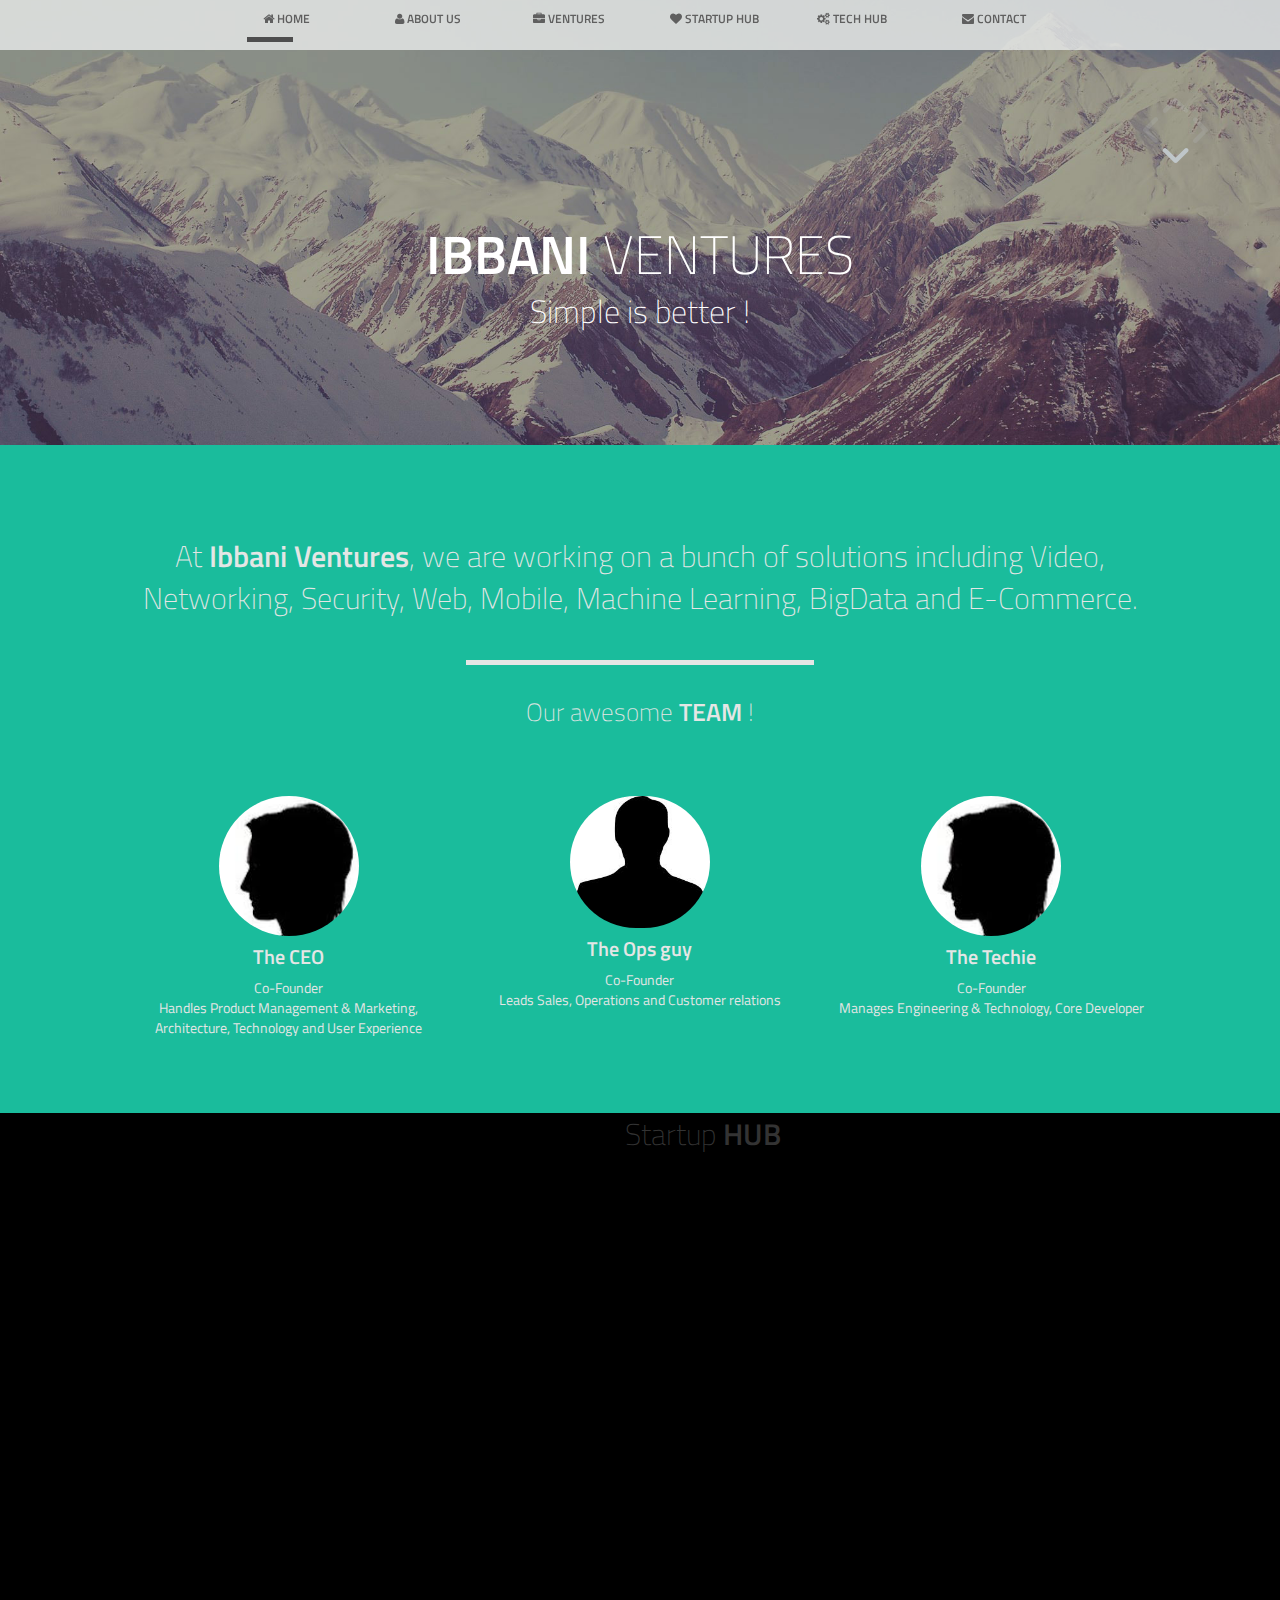
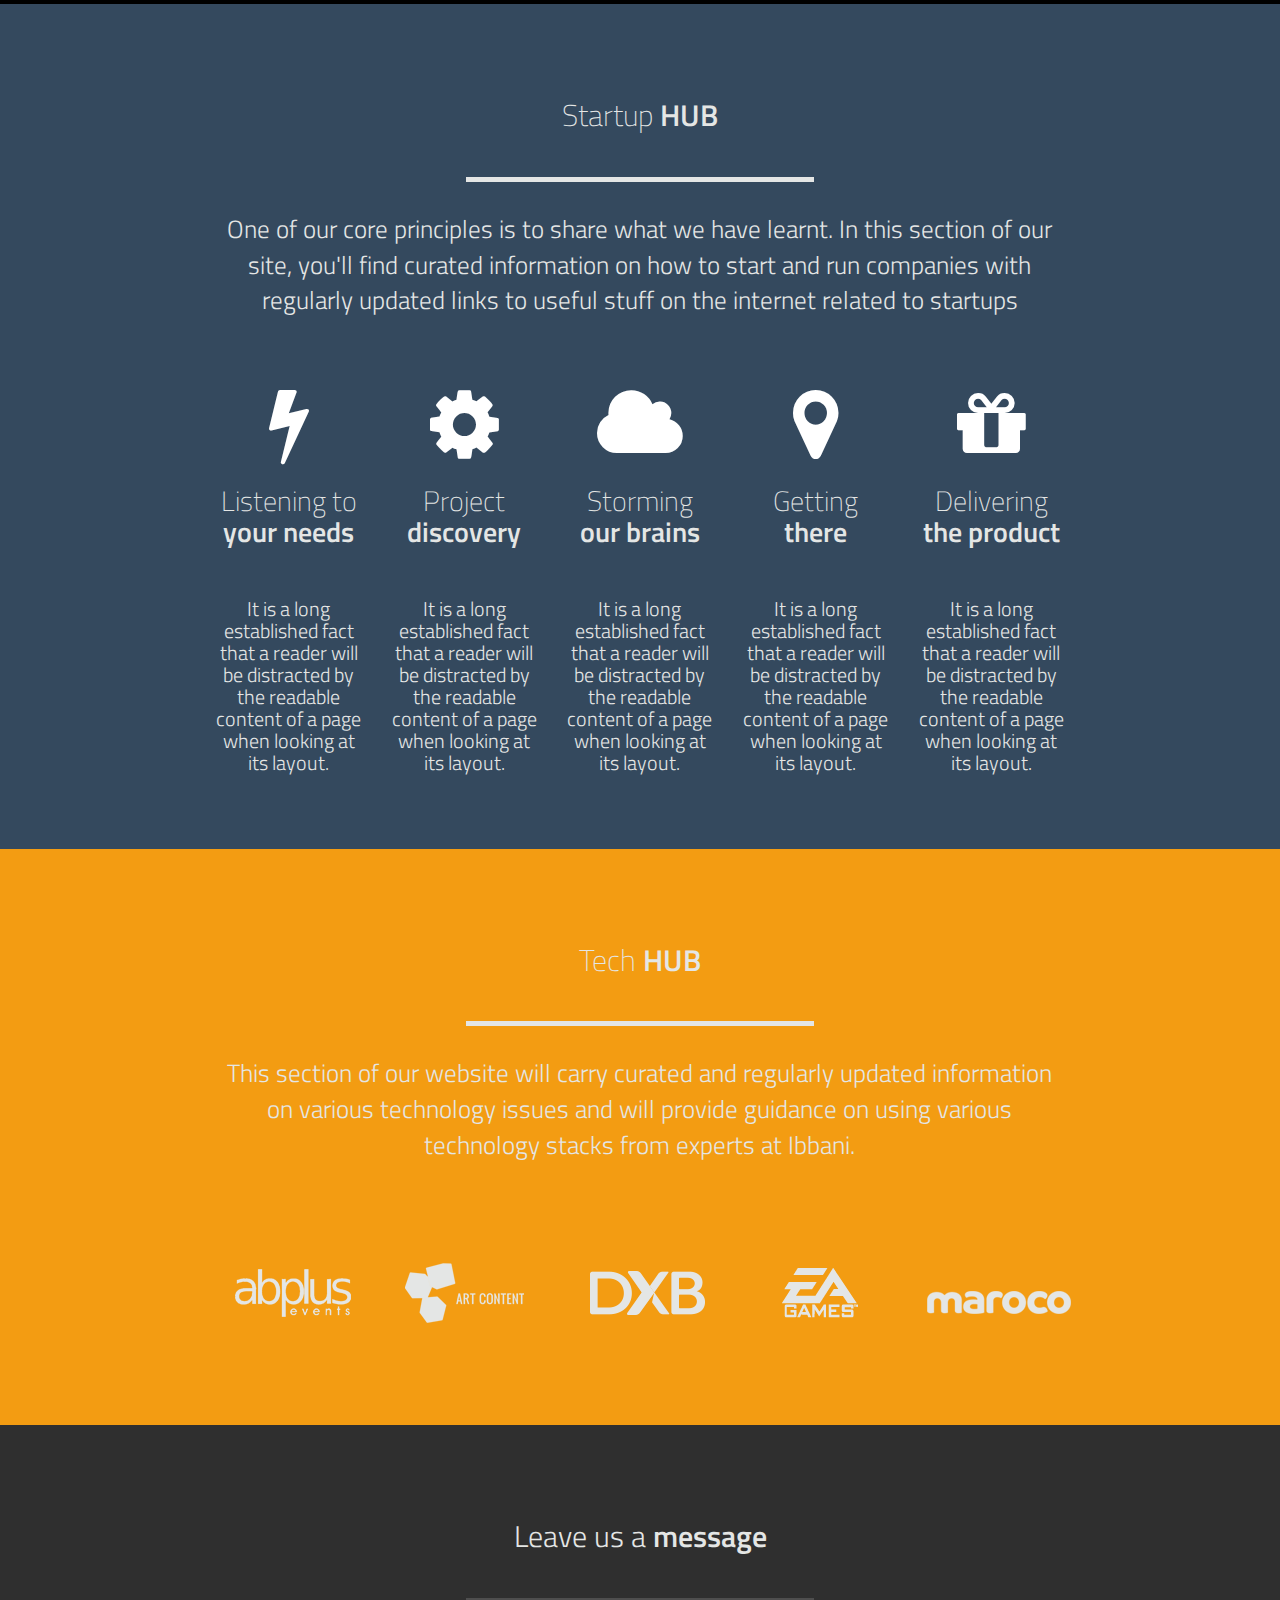
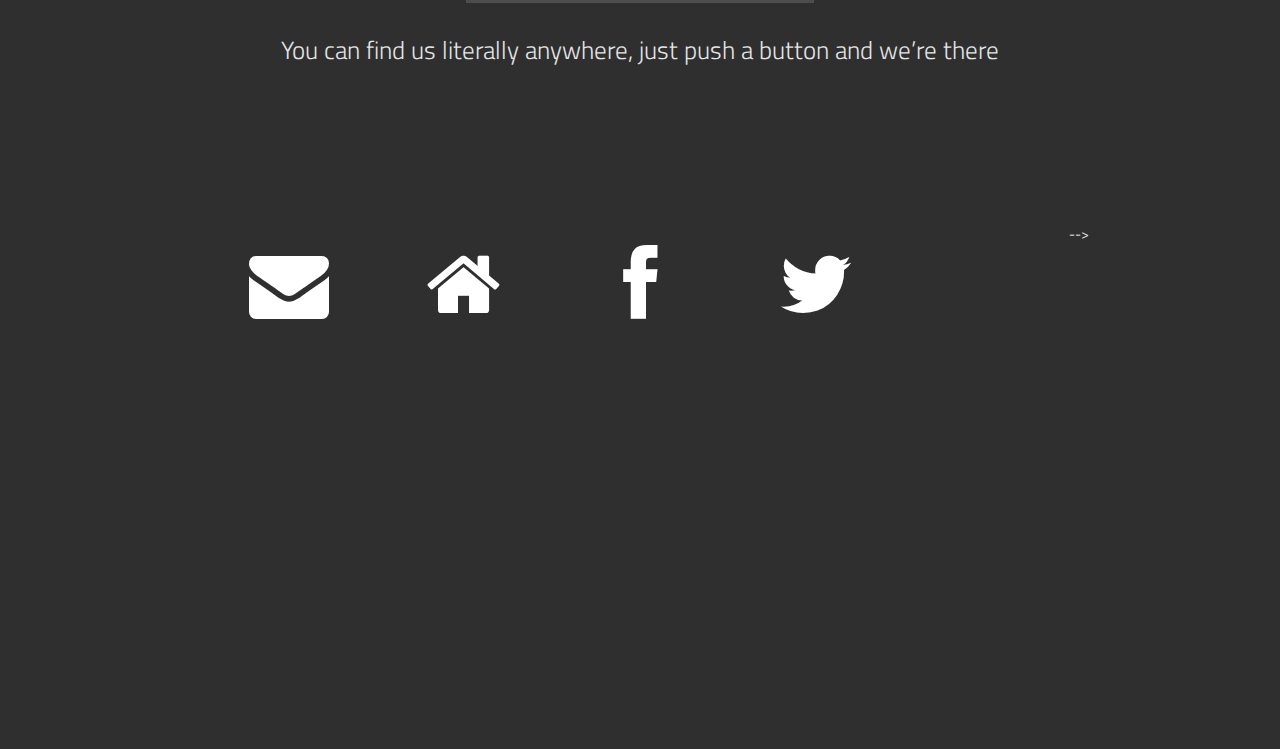
<file: index.html>
<!doctype html>
<html>
<head lang="en">
	<meta charset="utf-8">
	<meta name="viewport" content="width=device-width, initial-scale=1, maximum-scale=1, user-scalable=no">
	
	<title>Ibbani Ventures</title> 
	<meta name="description" content="Ibbani Ventures" />	    
	<meta name="keywords" content="ibbani, buycycle, retail, ecommerce">
	<meta property="og:title" content="">

	<link rel="stylesheet" type="text/css" href="css/bootstrap.min.css">
	<link rel="stylesheet" href="fancybox/jquery.fancybox-v=2.1.5.css" type="text/css" media="screen">
    <link rel="stylesheet" href="css/font-awesome.min.css" rel="stylesheet">
	
	<link rel="stylesheet" type="text/css" href="css/style.css">	
	
	<link href='http://fonts.googleapis.com/css?family=Titillium+Web:400,600,300,200&subset=latin,latin-ext' rel='stylesheet' type='text/css'>
	
	
	<link rel="prefetch" href="images/zoom.png">
		
</head>

<body>
	<div class="navbar navbar-fixed-top" data-activeslide="1">
		<div class="container">
		
			<!-- .navbar-toggle is used as the toggle for collapsed navbar content -->
			<button type="button" class="navbar-toggle" data-toggle="collapse" data-target=".navbar-responsive-collapse">
				<span class="icon-bar"></span>
				<span class="icon-bar"></span>
				<span class="icon-bar"></span>
			</button>
			
			
			<div class="nav-collapse collapse navbar-responsive-collapse">
				<ul class="nav row">
					<li data-slide="1" class="col-12 col-sm-2"><a id="menu-link-1" href="#home" title="Next Section"><span class="icon icon-home"></span> <span class="text">HOME</span></a></li>
					<li data-slide="2" class="col-12 col-sm-2"><a id="menu-link-2" href="#aboutus" title="Next Section"><span class="icon icon-user"></span> <span class="text">ABOUT US</span></a></li>
					<li data-slide="3" class="col-12 col-sm-2"><a id="menu-link-3" href="#ventures" title="Next Section"><span class="icon icon-briefcase"></span> <span class="text">VENTURES</span></a></li>
					<li data-slide="4" class="col-12 col-sm-2"><a id="menu-link-4" href="#startuphub" title="Next Section"><span class="icon icon-heart"></span> <span class="text">STARTUP HUB</span></a></li>
					<li data-slide="5" class="col-12 col-sm-2"><a id="menu-link-5" href="#techhub" title="Next Section"><span class="icon icon-gears"></span> <span class="text">TECH HUB</span></a></li>
					<li data-slide="6" class="col-12 col-sm-2"><a id="menu-link-6" href="#contact" title="Next Section"><span class="icon icon-envelope"></span> <span class="text">CONTACT</span></a></li>
				</ul>
				<div class="row">
					<div class="col-sm-2 active-menu"></div>
				</div>
			</div><!-- /.nav-collapse -->
		</div><!-- /.container -->
	</div><!-- /.navbar -->
	
	
	<!-- === Arrows === -->
	<div id="arrows">
		<div id="arrow-up" class="disabled"></div>
		<div id="arrow-down"></div>
		<div id="arrow-left" class="disabled visible-lg"></div>
		<div id="arrow-right" class="disabled visible-lg"></div>
	</div><!-- /.arrows -->
	
	
	<!-- === MAIN Background === -->
	<div class="slide story supernova" id="home" data-slide="1">
<!--     <div class="backvideo">
      <video autoplay loop muted poster="images/picture.jpg" id="video-bg">
        <source src="videos/video.mp4" type="video/mp4">
      </video>
    </div> -->
		<div class="container frontinfo">
			<div id="home-row-1" class="row">
        <div class="col-12">
					<h1 class="font-semibold">IBBANI <span class="font-thin">VENTURES</span></h1>
					<h4 class="font-thin">Simple is better !</h4>
					<br>
					<br>
				</div><!-- /col-12 -->
			</div><!-- /row -->
		</div><!-- /container -->
	</div><!-- /slide1 -->

	
	<!-- === Slide 2 === -->
	<div class="slide story" id="aboutus" data-slide="2">
		<div class="container">
			<div class="row title-row">
				<div class="col-12 font-thin">At <span class="font-semibold">Ibbani Ventures</span>, we are working on a bunch of solutions including Video, Networking, Security, Web, Mobile, Machine Learning, BigData and E-Commerce.</div>
			</div><!-- /row -->
			<div class="row line-row">
				<div class="hr">&nbsp;</div>
			</div><!-- /row -->
			<div class="row subtitle-row">
				<div class="col-12 font-thin">Our awesome <span class="font-semibold">TEAM</span> !</div>
			</div><!-- /row -->
			<div class="row content-row">
				<div class="col-12 col-lg-4 col-sm-6">
					<img class="img-circle" src="images/rt.jpg" width="140" alt="">
          <h4><span class="font-semibold">The CEO</span></h4>
          <p>Co-Founder<br> Handles Product Management & Marketing, Architecture, Technology and User Experience</p>
 				</div><!-- /col12 -->
				<div class="col-12 col-lg-4 col-sm-6">
					<img class="img-circle" src="images/mbv.jpg" width="140" alt="">
          <h4><span class="font-semibold">The Ops guy</span></h4>
          <p>Co-Founder<br> Leads Sales, Operations and Customer relations</p>
 				</div><!-- /col12 -->
				<div class="col-12 col-lg-4 col-sm-6">
					<img class="img-circle" src="images/rt.jpg" width="140" alt="">
          <h4><span class="font-semibold">The Techie</span></h4>
          <p>Co-Founder<br> Manages Engineering & Technology, Core Developer</p>
 				</div><!-- /col12 -->
			</div><!-- /row -->
		</div><!-- /container -->
	</div><!-- /slide2 -->
	
	<!-- === SLide 3 - Ventures -->
	<div class="slide story" id="ventures" data-slide="3">
  		<div class="row title-row">
        <div class="col-12 col-lg-4 font-thin">Startup <span class="font-semibold">HUB</span></div>
      </div><!-- /row -->
	</div><!-- /slide3 -->
	
	<!-- === Slide 4 - Process === -->
	<div class="slide story" id="startuphub" data-slide="4">
		<div class="container">
			<div class="row title-row">
				<div class="col-12 font-thin">Startup <span class="font-semibold">HUB</span></div>
			</div><!-- /row -->
			<div class="row line-row">
				<div class="hr">&nbsp;</div>
			</div><!-- /row -->
			<div class="row subtitle-row">
				<div class="col-sm-1 hidden-sm">&nbsp;</div>
				<div class="col-12 col-sm-10 font-light">One of our core principles is to share what we have learnt. In this section of our site, you'll find curated information on how to start and run companies with regularly updated links to useful stuff on the internet related to startups</div>
				<div class="col-sm-1 hidden-sm">&nbsp;</div>
			</div><!-- /row -->
			<div class="row content-row">
				<div class="col-sm-1 hidden-sm">&nbsp;</div>
				<div class="col-12 col-sm-2">
					<p><i class="icon icon-bolt"></i></p>
					<h2 class="font-thin">Listening to<br><span class="font-semibold" >your needs</span></h2>
					<h4 class="font-thin">It is a long established fact that a reader will be distracted by the readable content of a page when looking at its layout.</h4>
				</div><!-- /col12 -->
				<div class="col-12 col-sm-2">
					<p><i class="icon icon-cog"></i></p>
					<h2 class="font-thin">Project<br><span class="font-semibold">discovery</span></h2>
					<h4 class="font-thin">It is a long established fact that a reader will be distracted by the readable content of a page when looking at its layout.</h4>
				</div><!-- /col12 -->
				<div class="col-12 col-sm-2">
					<p><i class="icon icon-cloud"></i></p>
					<h2 class="font-thin">Storming<br><span class="font-semibold">our brains</span></h2>
					<h4 class="font-thin">It is a long established fact that a reader will be distracted by the readable content of a page when looking at its layout.</h4>
				</div><!-- /col12 -->
				<div class="col-12 col-sm-2">
					<p><i class="icon icon-map-marker"></i></p>
					<h2 class="font-thin">Getting<br><span class="font-semibold">there</span></h2>
					<h4 class="font-thin">It is a long established fact that a reader will be distracted by the readable content of a page when looking at its layout.</h4>
				</div><!-- /col12 -->
				<div class="col-12 col-sm-2">
					<p><i class="icon icon-gift"></i></p>
					<h2 class="font-thin">Delivering<br><span class="font-semibold">the product</span></h2>
					<h4 class="font-thin">It is a long established fact that a reader will be distracted by the readable content of a page when looking at its layout.</h4>
				</div><!-- /col12 -->
				<div class="col-sm-1 hidden-sm">&nbsp;</div>
			</div><!-- /row -->
		</div><!-- /container -->
	</div><!-- /slide4 -->
	
	<!-- === Slide 5 === -->
	<div class="slide story" id="techhub" data-slide="5">
		<div class="container">
			<div class="row title-row">
				<div class="col-12 font-thin">Tech <span class="font-semibold">HUB</span></div>
			</div><!-- /row -->
			<div class="row line-row">
				<div class="hr">&nbsp;</div>
			</div><!-- /row -->
			<div class="row subtitle-row">
				<div class="col-sm-1 hidden-sm">&nbsp;</div>
				<div class="col-12 col-sm-10 font-light">This section of our website will carry curated and regularly updated information on various technology issues and will provide guidance on using various technology stacks from experts at Ibbani.</div>
				<div class="col-sm-1 hidden-sm">&nbsp;</div>
			</div><!-- /row -->
			<div class="row content-row">
				<div class="col-1 col-sm-1 hidden-sm">&nbsp;</div>
				<div class="col-12 col-sm-2"><img src="images/client01.png" alt=""></div>
				<div class="col-12 col-sm-2"><img src="images/client02.png" alt=""></div>
				<div class="col-12 col-sm-2"><img src="images/client03.png" alt=""></div>
				<div class="col-12 col-sm-2"><img src="images/client04.png" alt=""></div>
				<div class="col-12 col-sm-2"><img src="images/client05.png" alt=""></div>
				<div class="col-1 col-sm-1 hidden-sm">&nbsp;</div>
			</div><!-- /row -->
		</div><!-- /container -->
	</div><!-- /slide5 -->
	
	<!-- === Slide 6 / Contact === -->
	<div class="slide story" id="contact" data-slide="6">
		<div class="container">
			<div class="row title-row">
				<div class="col-12 font-light">Leave us a <span class="font-semibold">message</span></div>
			</div><!-- /row -->
			<div class="row line-row">
				<div class="hr">&nbsp;</div>
			</div><!-- /row -->
			<div class="row subtitle-row">
				<div class="col-sm-1 hidden-sm">&nbsp;</div>
				<div class="col-12 col-sm-10 font-light">You can find us literally anywhere, just push a button and we’re there</div>
				<div class="col-sm-1 hidden-sm">&nbsp;</div>
			</div><!-- /row -->
			<div id="contact-row-4" class="row">
				<div class="col-sm-1 hidden-sm">&nbsp;</div>
<!-- 				<div class="col-12 col-sm-2 with-hover-text">
					<p><a target="_blank" href="#"><i class="icon icon-phone"></i></a></p>
					<span class="hover-text font-light ">+91-98862-12477</span></a>
				</div><!-- /col12 -->
 -->				<div class="col-12 col-sm-2 with-hover-text">
					<p><a target="_blank" href="#"><i class="icon icon-envelope"></i></a></p>
					<span class="hover-text font-light ">kiran@ibbani.com</span></a>
				</div><!-- /col12 -->
				<div class="col-12 col-sm-2 with-hover-text">
					<p><a target="_blank" href="#"><i class="icon icon-home"></i></a></p>
					<span class="hover-text font-light ">Bengaluru, INDIA</span></a>
				</div><!-- /col12 -->
				<div class="col-12 col-sm-2 with-hover-text">
					<p><a target="_blank" href="#"><i class="icon icon-facebook"></i></a></p>
					<span class="hover-text font-light ">facebook/ibbaniventures</span></a>
				</div><!-- /col12 -->
				<div class="col-12 col-sm-2 with-hover-text">
					<p><a target="_blank" href="#"><i class="icon icon-twitter"></i></a></p>
					<span class="hover-text font-light ">@ibbaniventures</span></a>
				</div><!-- /col12 -->
				<div class="col-sm-1 hidden-sm">&nbsp;</div>
			</div><!-- /row -->
		</div><!-- /container -->
	</div><!-- /Slide 6 -->
	
</body>

	<!-- SCRIPTS -->
	<script src="js/html5shiv.js"></script>
	<script src="js/jquery-1.10.2.min.js"></script>
	<script src="js/jquery-migrate-1.2.1.min.js"></script>
	<script src="js/bootstrap.min.js"></script>
	<script src="js/jquery.easing.1.3.js"></script>
	<script type="text/javascript" src="fancybox/jquery.fancybox.pack-v=2.1.5.js"></script>
	<script src="js/script.js"></script>
	
	<!-- fancybox init -->
	<script>
	$(document).ready(function(e) {
		var lis = $('.nav > li');
		menu_focus( lis[0], 1 );
		
		$(".fancybox").fancybox({
			padding: 10,
			helpers: {
				overlay: {
					locked: false
				}
			}
		});
	
	});
	</script>

</html>
</file>
<file: css/style.css>
/*
 * Author: Carlos Alvarez
 * URL: http://alvarez.is
 *
 * Project Name: Munter - Free Bootstrap 3 Theme
 * Version: 1.0
 * URL: http://blacktie.co
 */
 
.font-thin {
	font-family: "Titillium Web", sans-serif;
	font-weight: 200;
}

.font-semibold {
	font-family: "Titillium Web", sans-serif;
	font-weight: 600;
}

.font-light {
	font-family: "Titillium Web", sans-serif;
	font-weight: 300;
}

* {
	position: relative;
}

.breaker {
	clear: both;
	font-size: 1px;
	line-height: 1px;
	height: 1px;
}

html, body {
	height: 100%;
	width: 100%;
}

body {
	background-color: #2f2f2f;
	font-family: "Titillium Web", sans-serif;
	font-weight: normal;
	overflow-x: hidden;
	-webkit-font-smoothing: antialiased !important;
}

.justify-text {
	text-align: justify;
}

.navbar {
	background-color: #e4e6e5;
	background-color: rgba( 228, 230, 229, .85 );
	border-bottom: 0 none;
	font-size: 12px;
	transition: .25s all linear;
}

.navbar.inv {
	background-color: rgba( 0, 0, 0, .5 );
	border-bottom: 1px solid #bfbfbf;
}

.navbar .nav a {
	color: #5f5f5f;
	font-family: "Titillium Web", sans-serif;
	font-weight: 600;
	transition: all .5 linear;
}

.navbar.inv a {
	color: #e4e6e5;
}


.navbar-responsive-collapse {
	margin: 0 auto;
	width: 80%;
}

.nav li {
	text-align: center;
	white-space: nowrap;
}

.nav > li > a:hover,
.nav > li > a:focus {
	background-color: inherit;
	outline: none;
  /*color:#f39c12;*/
}

.navbar-brand {
	padding: 8px;
}

.active-menu {
	background-color: #4e4e4e;
	content: '.';
	display: block;
	height: 5px;
	left: 0;
	position: absolute;
	top: 0;
	transition: all .5 linear;
	width: 1%;
	z-index: 9;
}

.inv .active-menu {
	background-color: #e4e6e5;
}

.special-active-menu {
	z-index: 10;
}

#special-active-menu-1,
#special-active-menu-6 {
	background-color: #4e4e4e !important;
}

#special-active-menu-2 {
	background-color: #1abc9c !important;
}

#special-active-menu-3 {
	background-color: #e74c3c !important;
}

#special-active-menu-4 {
	background-color: #34495e !important;
}

#special-active-menu-5 {
	background-color: #e67e22 !important;
}

@media (min-width: 768px) and (max-width: 991px) {
	#startuphub .content-row h2 {
		min-height: 6em;
	}
}

@media (max-width: 767px) {
	
	.nav li {
		text-align: left;
		white-space: nowrap;
	}
	
	.navbar-responsive-collapse  {
		width: 100%;
	}
	
	.active-menu {
		display: none !important;
	}
	
	.navbar-toggle {
		margin-right: 10px;
	}
	
	.navbar {
		background-color: #e4e6e5 !important;
		padding: 0;
	}
	
	.navbar .nav a {
		color: #e4e6e5;
		font-size: 16px;
		padding-left: 0;
	}
	
	.icon {
		margin-right: 12px;
	}
			
	.nav li[data-slide="1"],
	.nav li[data-slide="6"] {
		background-color: #2f2f2f;
	}
	
	.nav li[data-slide="2"] {
		background-color: #1abc9c;
	}
	
	.nav li[data-slide="3"] {
		background-color: #e74c3c;
	}
	
	.nav li[data-slide="4"] {
		background-color: #34495e;
	}
	
	.nav li[data-slide="5"] {
		background-color: #e67e22;
	}
	
	.navbar-brand {
		margin: 0;
		text-align: left;
	}
}

:focus {outline:none;}
::-moz-focus-inner {border:0;}

.slide {
	background-position: center center;
	background-repeat: no-repeat;
	padding-bottom: 65px;
	padding-top: 50px;
	text-align: center;
}

#home {
	background-image: url('../images/bg1.jpg');
	color: #ffffff;
    -webkit-background-size: 100%;
    -moz-background-size: 100%;
    -o-background-size: 100%;
    background-size: 100%;

    -webkit-background-size: cover;
    -moz-background-size: cover;
    -o-background-size: cover;
    background-size: cover;
    width: 100%;
	background-attachment: relative;
	background-position: center center;
}

#supernova {
  position: relative;
  width: 100%;
  height: 100%;
}

#backvideo {
  z-index: 10;
  position: absolute;
}

#frontinfo {
  z-index: 100;
  position: absolute;
}

#home h1 {
	padding-top: 130px;
}

@media (max-width: 991px) {
	#home {
		background-position: -70% 0, 170% 0;
	}
}

@media (max-width: 767px) {
	#home {
		background-image: none;
	}
}

	#home-row-1,
	#home-row-2 {
		padding-top: 25px;
	}
	
	#home-row-1 h1 {
		font-size: 54px;
	}
	
	#home-row-1 h4 {
		font-size: 32px;
	}
	
	#home-row-2 {
		font-size: 25px;
	}
	
	#home-row-2 .col-12 {
		height: 232px;
		padding-top: 30px;
	}
	
	#home-row-2 .col-12 .home-hover {
		height: 166px;
		overflow: hidden;
		padding-top: 26px;
		transition: all ease-in .5s;
	}
	
	#home-row-2 .col-12 .home-hover:hover {
		height: 166px;
		padding-top: 0;
	}

@media (max-width: 767px) {
	#home-row-1,
	#home-row-2 {
		padding-top: 16px;
	}
	
	#home-row-1 h1 {
		font-size: 35px;
	}
	
	#home-row-1 h4 {
		font-size: 21px;
	}
	
	#home-row-2 {
		font-size: 16px;
	}
}

#aboutus {
	background-color: #1abc9c;
	color: #e4e6e5;
	padding-top: 90px;
}

	.title-row {
		font-size: 30px;
		padding-bottom: 40px;
	}
	
	.line-row .hr {
		background-color: #e4e6e5;
		height: 5px;
		margin: 0 auto;
		width: 33%;
	}
	
	.subtitle-row {
		font-size: 25px;
		padding-bottom: 30px;
		padding-top: 30px;
	}
	
	.content-row {
		padding-top: 35px;
	}
	
	.content-row i,
	#about-row-5 i {
		display: block;
		margin: 0 auto;
		max-height: 100%;
		max-width: 100%;
	}
	
	.content-row h2 {
		font-size: 28px;
		padding-bottom: 40px;
	}
	
	.content-row h4 {
		font-family: "Titillium Web", "Lucida Sans Unicode", "Lucida Grande", sans-serif;
		font-size: 20px;
		font-weight: 300;
	}
	
	i {
		font-size: 80px;
		color: white;
	}
	

@media (max-width: 767px) {
	.title-row {
		font-size: 34px;
		padding-bottom: 33px;
	}
	
	.subtitle-row {
		font-size: 26px;
		padding-bottom: 26px;
		padding-top: 26px;
	}
	
	.content-row {
		padding-top: 29px;
	}
	
	.content-row h2 {
		font-size: 24px;
		padding-bottom: 26px;
	}
	
	.content-row h4 {
		font-size: 20px;
	}
}

#ventures {
	background-color: #000;
	margin: 0 auto;
	overflow: hidden;
	padding: 0;
	text-align: left;
	width: 100%;
}
	
	#ventures .col-12 {
		display: inline-block;
		height: 451px;
		margin: 0;
		padding: 0;
		width: 452px;
	}

	#ventures a,
	#ventures img {
		display: inline-block;
		height: 100%;
		margin: 0 auto;
		width: 100%;
	}
	
@media (max-width: 991px) {
	#ventures {
		text-align: center;
		width: 100%;
	}
	
	#ventures .row {
		left: 0 !important;
		margin: 0;
		width: 100% !important;
	}
	
	#ventures .col-12 {
		height: auto;
		width: 50%
	}

	#ventures a,
	#ventures img {
		height: auto;
		max-height: 100%;
		max-width: 100%;
		width: auto;
	}
}
	
@media (max-width: 767px) {
	#ventures .col-12 {
		width: 100%;
	}
}

#startuphub {
	background-color: #34495e;
	color: #e4e6e5;
	padding-top: 90px;
}

#startuphub i {
		font-size: 80px;
		color: white;
	}


#techhub {
	background-color: #f39c12;
	color: #e4e6e5;
	padding-top: 90px;
}

#contact {
	background-color: #2f2f2f;
	color: #e4e6e5;
	padding-bottom: 350px;
	padding-top: 90px;
}

@media (max-width: 767px) {
	#contact {
		background-image: none;
	}
}
	
	#contact .line-row .hr {
		background-color: #4e4e4e;
		color: #4e4e4e;
	}

	#contact a {
		color: inherit;
		outline: none;
		text-decoration: none;
	}

@media (max-width: 767px) {
	.with-hover-text{
		margin-bottom: 2em;
		margin-top: 1em;
	}
}
	
	#contact-row-4 {
		padding-top: 125px;
	}
	
	#contact-row-4 .col-12 {
		height: 175px;
		overflow: hidden;
		padding-top: 20px;
		transition: all ease-in .5s;
	}
	
	#contact-row-4 img {
		display: block;
		margin: 0 auto;
		max-height: 100%;
		max-width: 100%;
	}
	
	#contact-row-4 .col-12:hover {
		height: 175px;
		padding-top: 0;
    color: #f39c12;
	}
	
	#contact-row-4 .col-12 .hover-text {
		display: none;
		font-size: 20px;
	}

.icon:hover{color:#f39c12}

#slide-7 {
	background-color: #e4e6e5;
	color: #4e4e4e;
	font-size: 35px;
	line-height: 50px;
	text-align: center;
}

#lightbox-out {
	background-color: rgba( 0, 0, 0, 0.7 );
	height: 100%;
	position: fixed;
	width: 100%;
	z-index: 99999;
}

.with-hover-text span {
	display: none;
}

.zoom {
	background-image: url('../images/zoom.png');
	background-position: center center;
	background-repeat: no-repeat;
	height: 100%;
	left: 0;
	position: absolute;
	top: 0;
	width: 100%;
	z-index: 999;
}

#arrows {
	top: 10%;
	right: 5%;
  height: 80px;
  width: 80px;
	position: fixed;
	z-index: 1000;
}

#arrows div {
	background-image: url('../images/website-arrows.png');
	cursor: pointer;
	height: 30px;
	position: absolute;
	width: 30px;
}

#arrows div.disabled {
	cursor: default;
}

#arrow-up {
	background-position: 30px 0;
	left: 25px;
	top: 0;
}

#arrow-up.disabled {
	background-position: 0 0;
}

#arrow-down {
	background-position: 30px -30px;
	left: 25px;
	bottom: 0;
}

#arrow-down.disabled {
	background-position: 0 -30px;
}

#arrow-left {
	background-position: 30px -60px;
	left: 0;
	top: 25px;
}

#arrow-left.disabled {
	background-position: 0 -60px;
}

#arrow-right {
	background-position: 30px -90px;
	right: 0;
	top: 25px;
}

#arrow-right.disabled {
	background-position: 0 -90px;
}

.navigation-slide {
	cursor: pointer;
}
</file>
